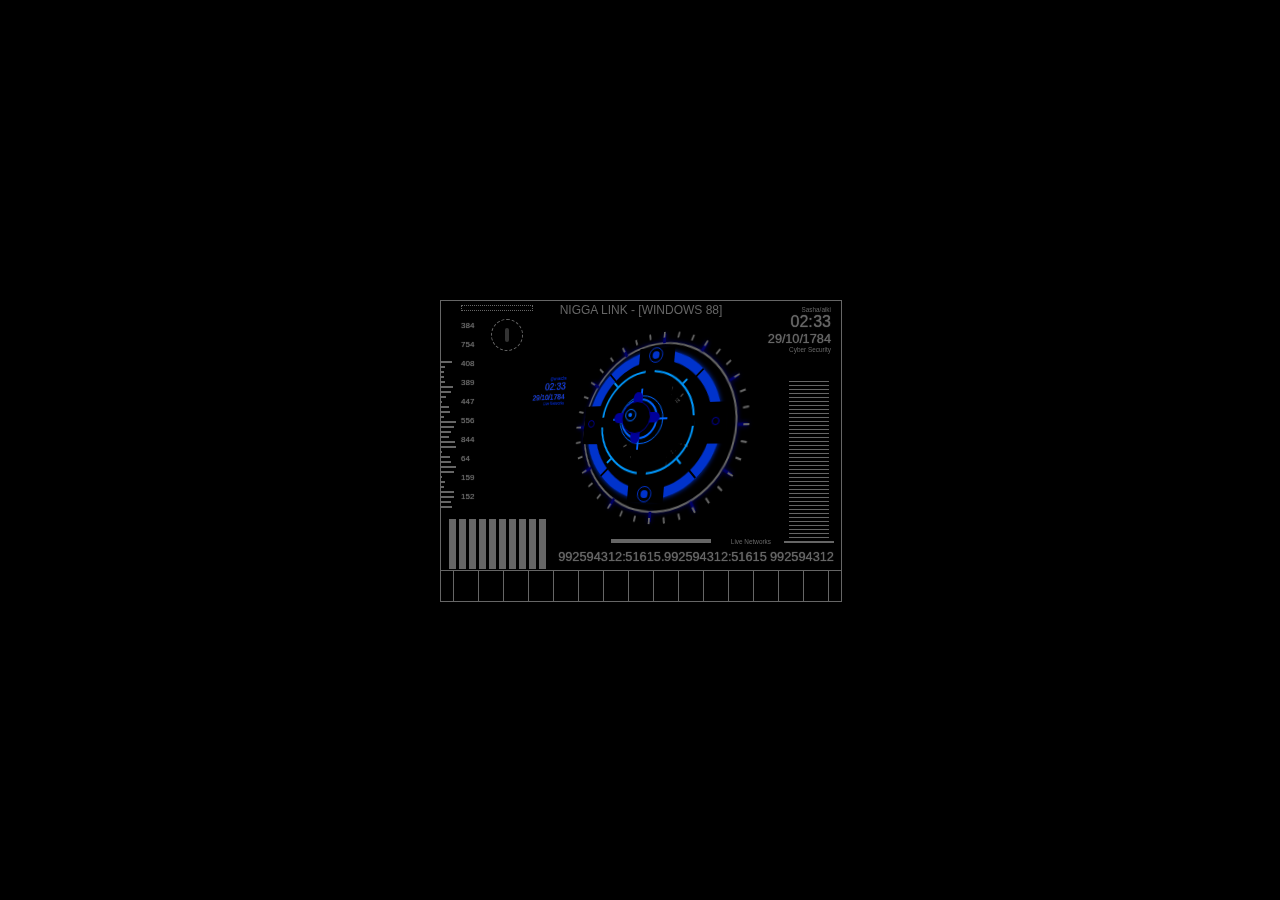
<file: animation.html>
<!DOCTYPE html>
<html lang="en" >
<head>
  <meta charset="UTF-8">
  <title>Untitled</title>
  <link rel="stylesheet" href="./astyle.css">

</head>
<body>
<!-- partial:index.partial.html -->
<script src="https://code.jquery.com/jquery-1.7.2.min.js"></script>
<div id="container">
	<div id="a1">   <div id="a11"></div>   </div>
    <div id="a2">   <div id="a21"></div>   </div>
    <div id="a3"></div>
    <div id="a4"></div>
    <div id="a5"></div>
    <div id="a6">NIGGA LINK - [Windows 88]</div>
    <div id="a7">
    	<span id="a71">Sasha/aiki</span>   
    	<span id="a73">
        	<b class="a731">19</b>
            <b class="a732">29</b>
        </span>
    	<span id="a74">
        	<b class="a741">30/</b>
            <b class="a742">06/</b>
            <b class="a743">2012</b>
        </span>        
        <span id="a76">Cyber Security</span>
    </div>
    <div id="a8">
    	<div id="a81"></div>   
    </div>
    <div id="a9">
    	<span>12456</span>:
        <span>123456789</span>.
        <span>12456</span>:
        <span>123456789</span>&nbsp;
        <span>12456</span>
    </div>
    <div id="a10">
    	Live Networks
        <span></span>
    </div>
    <div id="b1">
    	<span class="b11"></span>
        <span class="b12"></span>
        <span class="b13"></span>
        <span class="b14"></span>
        <span class="b15"></span>
        <span class="b16"></span>
        <span class="b17"></span>
        <span class="b18"></span>
        <span class="b19"></span>
        <span class="b110"></span>
    </div>
    <div id="figure">
    
        <div id="a7">
            <span id="a71">@umarcbs</span>   
            <span id="a73">
                <b class="a731">19</b>
                <b class="a732">29</b>
            </span>
            <span id="a74">
                <b class="a741">30/</b>
                <b class="a742">06/</b>
                <b class="a743">2012</b>
            </span>        
            <span id="a76">Live Networks</span>
        </div>
        
    	<div id="f1"></div>        
    	<div id="f2"></div>
                
		<div id="f3">
        	<div id="f31">   <span class="f311"><b></b></span>   <span class="f312"><b></b></span>   </div>
            <div id="f32">   <span class="f321"></span>   <span class="f322"></span>   </div>
            <div id="f33"></div>
            <div id="f34"></div>
        </div>
        
        <div id="f4">
        	<div id="f41"></div>
            <div id="f42"></div>
            <div id="f43" class="f431"></div>
            <div id="f43" class="f432"></div>
            <div id="f43" class="f433"></div>
            <div id="f43" class="f434"></div>
        </div>
        
        <div id="f5"></div>
        
        <div id="f6"></div>  
        <div id="f7">
        	<div id="f71"></div>
            <div id="f72"></div>
        </div>
        <div id="f8">
        	<div id="f81"></div>
            <div id="f82"></div>
        </div>
        <div id="f9">
        	<span></span>
        </div>        
                
    </div>
</div>
<!-- partial -->
  <script  src="./ascript.js"></script>

</body>
</html>
</file>
<file: astyle.css>
* {
	-webkit-user-select: none;
	-moz-user-select: none;
	-ms-user-select: none;
	-o-user-select: none;
	user-select: none;
}

body {
	margin:0;
	background:#000;
	color:#666;
	font-family:Arial, Helvetica, sans-serif;
	overflow:hidden;
	height: 500px;
}
div {
	position:absolute;
}
#container {
	height:300px;
	width:400px;
	margin-top:-150px;
	margin-left:-200px;
	top:50%; left:50%;
	border:1px solid #666;
	-webkit-perspective:700;
	-moz-perspective:700px;
	-webkit-animation:start 1s linear;
	overflow:hidden;
}
@-webkit-keyframes start {
	from {-webkit-transform:scale(0);}
	to   {-webkit-transform:scale(1);}
}
#a1 {
	top:4px; left:20px;
	height:4px;
	width:70px;
	border:1px dotted #666;
}
#a11 {
	left:0; top:0;
	height:100%;
	background:#666;
	-webkit-animation:a11 4s ease-in-out infinite;
	-moz-animation:a11 4s ease-in-out infinite;
}
@-webkit-keyframes a11 {
	from {width:70%;}
	10%  {width:20%;}
	20%  {width:90%;}
	30%  {width:60%;}
	40%  {width:100%;}
	50%  {width:10%;}
	60%  {width:30%;}
	70%  {width:20%;}
	80%  {width:50%;}
	90%  {width:10%;}
	to   {width:70%;}										
}
@-moz-keyframes a11 {
	from {width:70%;}
	10%  {width:20%;}
	20%  {width:90%;}
	30%  {width:60%;}
	40%  {width:100%;}
	50%  {width:10%;}
	60%  {width:30%;}
	70%  {width:20%;}
	80%  {width:50%;}
	90%  {width:10%;}
	to   {width:70%;}										
}
#a2 {
	top:18px; left:50px;
	height:30px;
	width:30px;
	border-radius:50%;
	border:1px dashed #666;
}
#a21 {
	top:8px; left:13px;
	height:14px;
	width:4px;
	background:#333;
	border-radius:3px;
	-webkit-animation:a21 8s linear infinite;
	-moz-animation:a21 8s linear infinite;
}
@-webkit-keyframes a21 {
	from {-webkit-transform:rotateZ(0deg) translateY(50%);}
	to   {-webkit-transform:rotateZ(360deg) translateY(50%);}
}
@-moz-keyframes a21 {
	from {-moz-transform:rotateZ(0deg) translateY(50%);}
	to   {-moz-transform:rotateZ(360deg) translateY(50%);}
}
#a3 {
	top:20px; left:20px;
	height:200px;
	width:20px;
	font-size:50%;
}
#a3 span {
	display:block;
	margin-bottom:10px;
	text-shadow:0 0 1px #666;
}
@-webkit-keyframes a3 {
	from {opacity:0;}
	50%  {opacity:1;}
	to   {opacity:0;}
}
@-moz-keyframes a3 {
	from {opacity:0;}
	50%  {opacity:1;}
	to   {opacity:0;}
}
#a4 {
	top:60px;
	height:150px;
	width:14px;
}
#a4 span {
	display:block;
	height:2px;
	width:100%;
	background:#666;
	margin-bottom:3px;
}
#a5 {
	height:30px;
	width:400px;
	bottom:0;
	overflow:hidden;
	border-top:1px solid #666;
}
#a5 span {
	display:block;
	position:relative;
	float:left;
	height:30px;
	width:24px;
	border-right:1px solid #666;
}
#a5 span:first-child {
	margin-left:12px;
	border-left:1px solid #666;
}
#a5 span b {
	position:absolute;
	top:2px; left:2px; right:2px; bottom:2px;
	background:#666;
	opacity:0;
	-webkit-animation:a4 2s linear infinite;
	-moz-animation:a4 2s linear infinite;
}
@-webkit-keyframes a4 {
	from {opacity:0;}
	50%  {opacity:1;}
	to   {opacity:0;}
}

@-moz-keyframes a4 {
	from {opacity:0;}
	50%  {opacity:1;}
	to   {opacity:0;}
}
#a6 {
	text-transform:uppercase;
	left:90px; top:0;
	width:220px;
	padding:2px 0 2px 0;
	font-size:75%;
	text-align:center;
}
#a7 {
	top:5px;
	right:10px;
	width:80px;
	text-align:right;
}
#a7 span {
	display:block;
}
#a7 span b {
	font-weight:normal;
	margin-left:-4px;
	text-shadow:0 0 1px #666;
}
#a71 {font-size:40%;}
#a72 {font-size:50%;}
#a73 {font-size:100%;}
#a74 {font-size:80%;}
#a75 {font-size:50%;}
#a76 {font-size:40%;}

#a8 {
	top:80px; right:7px;
	height:160px;
	width:50px;
	border-bottom:2px solid #666;
}
#a8 span {
	display:block;
	margin-left:10%;
	width:80%;
	height:1px;
	background:#666;
	margin-bottom:3px;
}
#a81 {
	top:0;
	width:100%;
	background:#000;
	-webkit-animation:a81 2s ease-in-out infinite;
	-moz-animation:a81 2s ease-in-out infinite;
}
@-webkit-keyframes a81 {
	from {height:0;}
	20%  {height:50px;}
	40%  {height:10px;}
	60%  {height:120px;}
	80%  {height:70px;}
	to   {height:0;}
}
@-moz-keyframes a81 {
	from {height:0;}
	20%  {height:50px;}
	40%  {height:10px;}
	60%  {height:120px;}
	80%  {height:70px;}
	to   {height:0;}
}
#a9 {
	bottom:37px;
	right:7px;
	font-size:80%;
	text-align:right;
	text-shadow:0 0 1px #666;
}
#a9 span {
	margin-left:-4px;
}
#a10 {
	width:200px;
	bottom:56px;
	right:70px;
	font-size:40%;
	text-align:right;
}
#a10 span {
	position:absolute;
	top:1px;
	height:60%;
	width:100px;
	background:#666;
	right:60px;
	-webkit-animation:a10 2s ease-in-out infinite;
	-moz-animation:a10 2s ease-in-out infinite;
}
@-webkit-keyframes a10 {
	from {width:100px;}
	20%  {width:10px;}
	40%  {width:140px;}
	60%  {width:50px;}
	80%  {width:120px;}
	to   {width:100px;}
}
@-moz-keyframes a10 {
	from {width:100px;}
	20%  {width:10px;}
	40%  {width:140px;}
	60%  {width:50px;}
	80%  {width:120px;}
	to   {width:100px;}
}
#b1 {
	bottom:32px;
	width:100px;
	height:50px;
	left:10px;
}
#b1 span {
	position:absolute;
	bottom:0;
	height:50px;
	width:7px;
	background:#666;	
}
.b110 {right:5px; -webkit-animation:b1 1s ease-in-out infinite; -moz-animation:b1 1s ease-in-out infinite;}
.b19 {right:15px; -webkit-animation:b1 2s ease-in-out infinite; -moz-animation:b1 2s ease-in-out infinite;}
.b18 {right:25px; -webkit-animation:b1 1.5s ease-in-out infinite; -moz-animation:b1 1.5s ease-in-out infinite;}
.b17 {right:35px; -webkit-animation:b1 1.8s ease-in-out infinite; -moz-animation:b1 1.8s ease-in-out infinite;}
.b16 {right:45px; -webkit-animation:b1 1.1s ease-in-out infinite; -moz-animation:b1 1.1s ease-in-out infinite;}
.b15 {right:55px; -webkit-animation:b1 1.7s ease-in-out infinite; -moz-animation:b1 1.7s ease-in-out infinite;}
.b14 {right:65px; -webkit-animation:b1 1.2s ease-in-out infinite; -moz-animation:b1 1.2s ease-in-out infinite;}
.b13 {right:75px; -webkit-animation:b1 1.6s ease-in-out infinite; -moz-animation:b1 1.6s ease-in-out infinite;}
.b12 {right:85px; -webkit-animation:b1 1.3s ease-in-out infinite; -moz-animation:b1 1.3s ease-in-out infinite;}
.b11 {right:95px; -webkit-animation:b1 2s ease-in-out infinite; -moz-animation:b1 2s ease-in-out infinite;}

@-webkit-keyframes b1 {
	from {height:50px;}
	20%  {height:10px;}
	40%  {height:30px;}
	60%  {height:5px;}
	80%  {height:20px;}
	to   {height:50px;}				
}
@-moz-keyframes b1 {
	from {height:50px;}
	20%  {height:10px;}
	40%  {height:30px;}
	60%  {height:5px;}
	80%  {height:20px;}
	to   {height:50px;}				
}
#figure {
	top:40px; left:130px;
	height:170px;
	width:170px;
	border-radius:5px;
	-webkit-transform:rotateY(-30deg) rotateX(10deg);
	-webkit-transform-style:preserve-3d;
	-webkit-animation:figure 8s ease-in-out infinite;
	-moz-transform:rotateY(-30deg) rotateX(10deg);
	-moz-transform-style:preserve-3d;
	-moz-animation:figure 8s ease-in-out infinite;	
}
@-webkit-keyframes figure {
	from {-webkit-transform:rotateY(-30deg) rotateX(30deg);}
	20%  {-webkit-transform:rotateY(30deg) rotateX(30deg);}
	40%  {-webkit-transform:rotateY(30deg) rotateX(-30deg);}
	60%  {-webkit-transform:rotateY(-10deg) rotateX(30deg);}
	80%  {-webkit-transform:rotateY(30deg) rotateX(-10deg);}
	to   {-webkit-transform:rotateY(-30deg) rotateX(30deg);}
}
@-moz-keyframes figure {
	from {-moz-transform:rotateY(-30deg) rotateX(30deg);}
	20%  {-moz-transform:rotateY(30deg) rotateX(30deg);}
	40%  {-moz-transform:rotateY(30deg) rotateX(-30deg);}
	60%  {-moz-transform:rotateY(-10deg) rotateX(30deg);}
	80%  {-moz-transform:rotateY(30deg) rotateX(-10deg);}
	to   {-moz-transform:rotateY(-30deg) rotateX(30deg);}
}
#figure #a7 {
	left:-100px; top:20px;
	color:#03F;
	-webkit-transform:scale(0.7);
	-webkit-animation:fa7 2s ease-in-out infinite;
}
@-webkit-keyframes fa7 {
	from {color:#03F;}
	25%  {color:#00C;}
	50%  {color:#0CF;}
	75%  {color:#03C;}
	to   {color:#03F;}
}
#figure div, #figure span {
	-webkit-transform-style:preserve-3d;
}
#f1 {
	left:-2px; top:-2px;
	height:170px;
	width:170px;
	border-radius:50%;
	border-width:2px;
	border-style:solid;
	box-shadow:0 0 5px #006;	
	-webkit-animation:f1 4s ease-in-out infinite;
}
@-webkit-keyframes f1 {
	from {-webkit-transform:rotateZ(0deg); opacity:1.0; border-color:#006;}
	10%  {-webkit-transform:rotateZ(30deg); opacity:1.0; border-color:#06F;}
	20%  {-webkit-transform:rotateZ(-30deg); opacity:0; border-color:#006;}
	30%  {-webkit-transform:rotateZ(0deg); opacity:1.0; border-color:#00C;}
	40%  {-webkit-transform:rotateZ(-60deg); opacity:1.0; border-color:#006;}
	50%  {-webkit-transform:rotateZ(-40deg); opacity:1.0; border-color:#03F;}
	60%  {-webkit-transform:rotateZ(-100deg); opacity:0; border-color:#03C;}
	70%  {-webkit-transform:rotateZ(-150deg); opacity:1.0; border-color:#006;}
	80%  {-webkit-transform:rotateZ(100deg); opacity:0; border-color:#006;}
	90%  {-webkit-transform:rotateZ(30deg); opacity:1.0; border-color:#099;}
	to   {-webkit-transform:rotateZ(0deg); opacity:1.0; border-color:#006;}
}
#f1 span {
	display:block;
	position:absolute;
	top:50%; left:50%;
	margin-top:-5px;
	height:10px;
	width:3px;
	background:#006;
	box-shadow:0 0 5px #006;
	-webkit-animation:f1div 4s ease-in-out infinite;
}
@-webkit-keyframes f1div {
	from {background:#006;}
	10%  {background:#06F;}
	20%  {background:#006;}
	30%  {background:#00C;}
	40%  {background:#006;}
	50%  {background:#03F;}
	60%  {background:#03C;}
	70%  {background:#006;}
	80%  {background:#006;}
	90%  {background:#099;}
	to   {background:#006;}
}


#f2 {
	height:170px;
	width:170px;
	-webkit-animation:f2 20s linear infinite;
}
@-webkit-keyframes f2 {
	from {-webkit-transform:translateZ(-5px) rotateZ(0deg);}
	to   {-webkit-transform:translateZ(-5px) rotateZ(360deg);}
}
#f2 span {
	display:block;
	position:absolute;
	top:50%; left:50%;
	margin-top:-3px;
	height:6px;
	width:2px;
	background:#666;
}
#f3 {
	top:10px; left:10px;
	height:130px;
	width:130px;
	border-radius:50%;
	border-width:10px;
	border-style:solid;
	border-color:#03C;
	box-shadow:0 0 5px #03C;
	-webkit-transform:translateZ(10px);
	-webkit-animation:f3 6s ease-in-out infinite;
}
@-webkit-keyframes f3 {
	from {-webkit-transform:translateZ(10px) rotateZ(0deg); border-color:#03C; opacity:1.0;}
	10%  {-webkit-transform:translateZ(10px) rotateZ(-80deg); border-color:#009; opacity:1.0;}
	20%  {-webkit-transform:translateZ(10px) rotateZ(-60deg); border-color:#03C; opacity:0;}
	30%  {-webkit-transform:translateZ(10px) rotateZ(-200deg); border-color:#009; opacity:1.0;}
	40%  {-webkit-transform:translateZ(10px) rotateZ(-210deg); border-color:#00F; opacity:1.0;}
	50%  {-webkit-transform:translateZ(10px) rotateZ(-120deg); border-color:#069; opacity:1.0;}
	60%  {-webkit-transform:translateZ(10px) rotateZ(-100deg); border-color:#03C; opacity:1.0;}
	70%  {-webkit-transform:translateZ(10px) rotateZ(-30deg); border-color:#03C; opacity:1.0;}
	80%  {-webkit-transform:translateZ(10px) rotateZ(0deg); border-color:#003; opacity:0;}
	90%  {-webkit-transform:translateZ(10px) rotateZ(90deg); border-color:#03C; opacity:1.0;}
	to   {-webkit-transform:translateZ(10px) rotateZ(0deg); border-color:#03C; opacity:1.0;}	
}
#f31 {
	width:40px;
	background:#000;
	top:-13px; left:45px;
	bottom:-13px;
}
#f31 span {
	left:12px;
	position:absolute;
	display:block;
	border:1px solid #03C;
	height:14px;
	width:14px;
	border-radius:100%;
	-webkit-transform:translateZ(2px);
}
.f312 {
	bottom:0;
}
#f31 span b {
	top:3px; left:3px;
	position:absolute;
	height:8px;
	width:8px;
	background:#03C;
	border-radius:100%;
	-webkit-animation:f31span 2s ease-in-out infinite;
}
@-webkit-keyframes f31span {
	from {background:#03C; opacity:1;}
	25%  {background:#039; opacity:0;}
	50%  {background:#0CC; opacity:1;}
	75%  {background:#039; opacity:0;}
	to   {background:#03C; opacity:1;}
}
#f32 {
	height:40px;
	background:#000;
	top:45px; left:-15px;
	right:-15px;
}
#f32 span {
	position:absolute;
	display:block;
	border:1px solid #009;
	border-radius:50%;
	height:6px;
	width:6px;
	top:15px;
	-webkit-transform:translateZ(2px);
}
.f321 {
	left:6px;
}
.f322 {
	right:6px;
}
#f33 {
	width:2px;
	background:#000;
	top:-10px; left:64px;
	bottom:-10px;
	-webkit-transform:translateZ(1px) rotateZ(45deg);
}
#f34 {
	width:2px;
	background:#000;
	top:-10px; left:64px;
	bottom:-10px;
	-webkit-transform:translateZ(1px) rotateZ(-45deg);
}
#f4 {
	top:33px; left:33px;
	height:100px;
	width:100px;
	border:2px solid #09F;
	border-radius:100%;
	-webkit-transform:translateZ(20px);
	-webkit-animation:f4 6s ease-in-out infinite;
}
@-webkit-keyframes f4 {
	from {-webkit-transform:translateZ(20px) rotateZ(0); opacity:1;}
	25%  {-webkit-transform:translateZ(20px) rotateZ(120deg); opacity:1;}
	50%  {-webkit-transform:translateZ(20px) rotateZ(0); opacity:0;}
	75%  {-webkit-transform:translateZ(20px) rotateZ(-120deg); opacity:1;}
	to   {-webkit-transform:translateZ(20px) rotateZ(0); opacity:1;}
}
#f41 {
	left:45px;
	top:-3px; bottom:-3px;
	width:10px;
	background:#000;
	-webkit-transform:translateZ(1px);
}
#f42 {
	top:45px;
	left:-3px; right:-3px;
	height:10px;
	background:#000;
	-webkit-transform:translateZ(1px);
}
#f43 {
	top:47px; left:49px;
	height:6px;
	width:2px;
	background:#09F;	
}
.f431 {-webkit-transform:rotateZ(45deg) translateY(55px);}
.f432 {-webkit-transform:rotateZ(-45deg) translateY(55px);}
.f433 {-webkit-transform:rotateZ(135deg) translateY(55px);}
.f434 {-webkit-transform:rotateZ(225deg) translateY(55px);}

#f5 {
	left:45px; top:45px;
	height:80px;
	width:80px;
	-webkit-animation:f5 20s linear infinite;
}
@-webkit-keyframes f5 {
	from {-webkit-transform:translateZ(25px) rotateZ(360deg);}
	to   {-webkit-transform:translateZ(25px) rotateZ(0deg);}
}
#f5 span {
	display:block;
	position:absolute;
	top:50%; left:50%;
	margin-top:-2px;
	height:4px;
	width:1px;
	background:#666;
	font-size:30%;
}
#f5 span b {
	font-weight:normal;
	position:absolute;
	bottom:150%;
	width:5px;
	left:-2px;
	overflow:hidden;
}
#f6 {
	top:61px; left:61px;
	height:46px;
	width:46px;
	border-radius:50%;
	border:1px solid #06F;
	-webkit-transform:translateZ(30px);
}
#f7 {
	top:65px; left:65px;
	height:36px;
	width:36px;
	border-radius:50%;
	border:2px solid #06F;
	background:#000;
	-webkit-transform:translateZ(34px);
	-webkit-animation:f7 6s linear infinite;
}
@-webkit-keyframes f7 {
	from {-webkit-transform:translateZ(34px) rotateZ(0deg); opacity:1;}
	10%  {-webkit-transform:translateZ(34px) rotateZ(36deg); opacity:0;}
	20%  {-webkit-transform:translateZ(34px) rotateZ(72deg); opacity:1;}
	70%  {-webkit-transform:translateZ(34px) rotateZ(252deg); opacity:1;}
	80%  {-webkit-transform:translateZ(34px) rotateZ(288deg); opacity:0;}
	90%  {-webkit-transform:translateZ(34px) rotateZ(324deg); opacity:1;}
	to   {-webkit-transform:translateZ(34px) rotateZ(360deg);}
}
#f71 {
	top:-12px; left:17px;
	height:60px;
	width:2px;
	background:#06F;
	-webkit-transform:translateZ(-1px);
}
#f72 {
	top:-12px; left:17px;
	height:60px;
	width:2px;
	background:#06F;
	-webkit-transform:translateZ(-1px) rotateZ(90deg);
}
#f8 {
	top:69px; left:69px;
	height:30px;
	width:30px;
	border-radius:50%;
	border:1px solid #009;
	background:#000;
	-webkit-transform:translateZ(40px);
	-webkit-animation:f8 8s linear infinite;	
}
@-webkit-keyframes f8 {
	from {-webkit-transform:translateZ(40px) rotateZ(360deg); border-color:#009; opacity:1;}
	10%   {-webkit-transform:translateZ(40px) rotateZ(324deg); border-color:#009; opacity:0;}
	20%   {-webkit-transform:translateZ(40px) rotateZ(288deg); border-color:#009; opacity:1;}
	50%  {-webkit-transform:translateZ(40px) rotateZ(180deg); border-color:#09F;}
	to   {-webkit-transform:translateZ(40px) rotateZ(0deg); border-color:#009;}
}
#f81 {
	top:-10px; left:10px;
	height:50px;
	width:10px;
	background:#009;
	-webkit-transform:translateZ(-1px);
	border-radius:5px;
	-webkit-animation:f8div 8s linear infinite;
}

#f82 {
	top:-10px; left:10px;
	height:50px;
	width:10px;
	background:#009;
	-webkit-transform:translateZ(-1px) rotateZ(90deg);
	border-radius:5px;
	-webkit-animation:f8div 8s linear infinite;	
}
@-webkit-keyframes f8div {
	from {background:#009;}
	50%  {background:#09F;}
	to   {background:#009;}
}
#f9 {
	top:79px; left:79px;
	height:10px;
	width:10px;
	border-radius:50%;
	border:1px solid #06F;
	-webkit-transform:translateZ(50px);
}
#f9 span {
	top:3px; left:3px;
	position:absolute;
	display:block;
	height:4px;
	width:4px;
	background:#06F;
	border-radius:50%;
	-webkit-transform:translateZ(1px);
}
</file>
